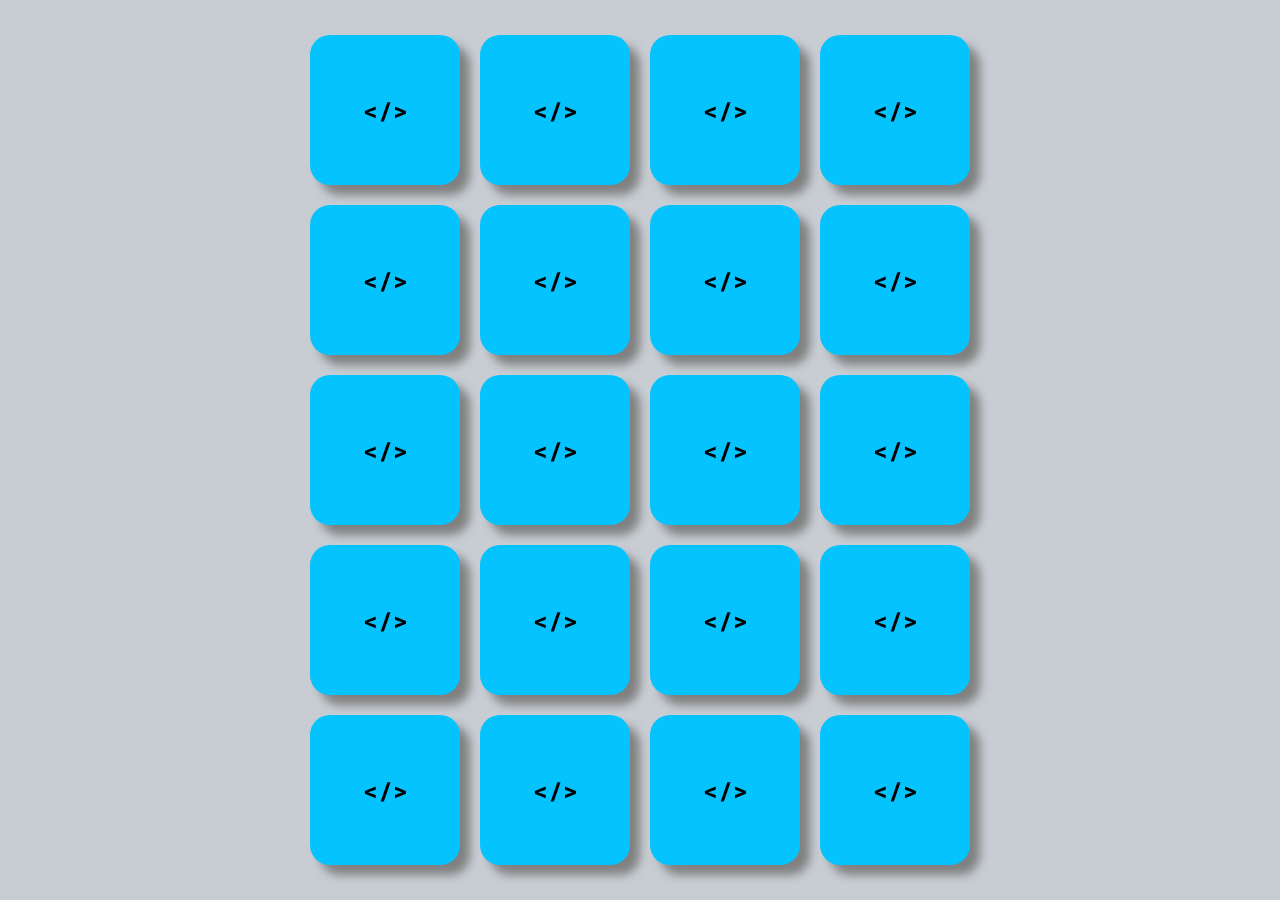
<file: assets/index.html>
<!DOCTYPE html>
<html lang="pt-br">
<head>
    <meta charset="UTF-8">
    <meta name="viewport" content="width=device-width, initial-scale=1.0">
    <link rel="stylesheet" href="style.css">

    <title>Jogo da Memória</title>
</head>
<body>
    
    <section id="gameBoard">

    <!--

        <div id="#" class="card" data-icon="bootstrap">
            <div class="card_front">
                <img class="icon" src="images/bootstrap.png">
            </div>
            
            <div class="card_back">
                &lt/&gt
            </div>
        </div>

    -->
    
    </section>


    <div id="gameOver">
        <div>
            <p>Parabéns, você completou o jogo!</p>
        </div>
        <button id="restart" onclick="restart()">Jogue novamente!</button>
    </div>

    
    <script src="scripts/game.js"></script>
    <script src="scripts/script.js"></script>

</body>
</html>
</file>
<file: assets/style.css>
@import url('https://fonts.googleapis.com/css2?family=Roboto+Mono:wght@300;700&display=swap');

* {
    padding: 0;
    margin: 0;
    box-sizing: border-box;
}

body {
    font-family: 'Roboto Mono', sans-serif;
    display: flex;
    justify-content: center;
    align-items: center;
    height: 100vh;
    background-color: #c7cdd3;

}

.card {
    height: 150px;
    width: 150px;
    position: relative;

    transition: transform 0.5s;
    transform-style: preserve-3d;
}

.card_front, .card_back {
    width: 100%;
    height: 100%;
    position: absolute;
    display: flex;
    justify-content: center;
    align-items: center;
    border-radius: 20px;
    box-shadow: 10px 10px 10px gray;
    backface-visibility: hidden;
}

.flip {
    transform: rotateY(180deg);
}

.card_front {
    transform: rotateY(180deg);
    background-color: #101c2c;
}

.card_back {
    background-color: #05c3ff;
    font-weight: 700;
    font-size: 25px;
}

#gameOver {
    position: absolute;
    width: 100%;
    height: 100%;
    gap: 30px;
    font-size: 35px;
    background-color: rgba(0, 0, 0, 0.9);
    color: white;
    display: none;
    flex-direction: column;
    justify-content: center;
    align-items: center;
}

#restart {
    font-size: 20px;
    padding: 20px;
    border-radius: 8px;
    border: none;
    background-color: rgba(255, 230, 0, 0.801);
    font-family: 'Roboto Mono', sans-serif;
    font-weight: 700;

}

#gameBoard {

    max-width: 700px;
    display: grid;
    gap: 20px;
    grid-template: 1fr 1fr 1fr 1fr 1fr / 1fr 1fr 1fr 1fr;
}
</file>
